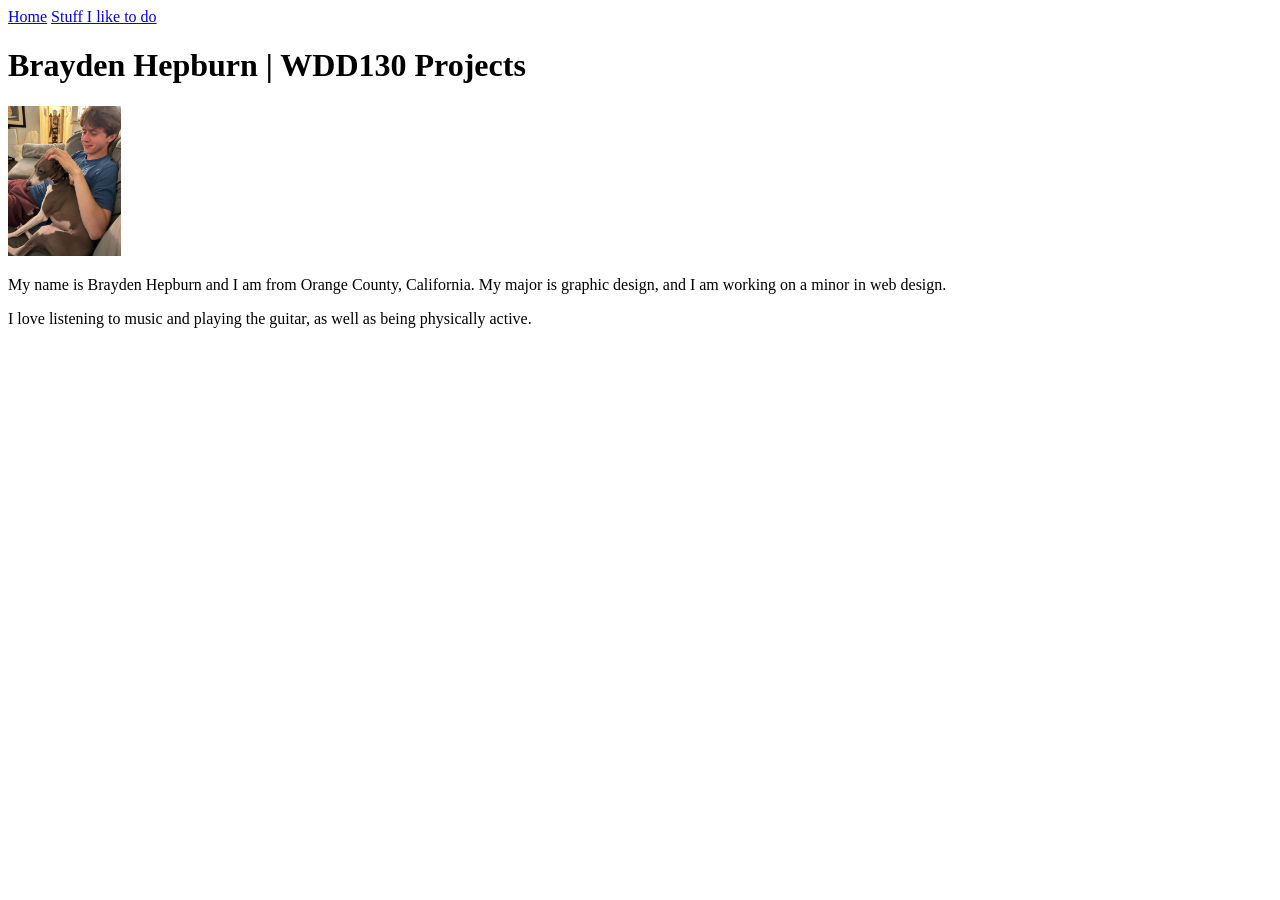
<file: index.html>
<!DOCTYPE html>
<html lang="en">
<head>
    <meta charset="UTF-8">
    <meta name="viewport" content="width=device-width, initial-scale=1.0">
  <link rel="stylesheet" href="styles.css" />
    <title>Brayden Hepburn</title>
</head>
<body>
  
  <header>
        <nav>
            <a href="hobbies.html"></a>
            <a href="index.html"></a>
            <a href="#">Home</a>
            <a href="#">Stuff I like to do</a>
         </nav>
  

    <main> 
        <h1>Brayden Hepburn | WDD130 Projects</h1>
      <img src="profile-pic.jpg" alt="my face"> 
     <p>My name is Brayden Hepburn and I am from Orange County, California. My major is graphic design, and I am working on a minor in web design.</p>
     <p> I love listening to music and playing the guitar, as well as being physically active.</p>
    </main>
  <header>
</body>
</html>
</file>
<file: styles.css>
img{
    width: 150;
    height: 150px;
}
</file>
